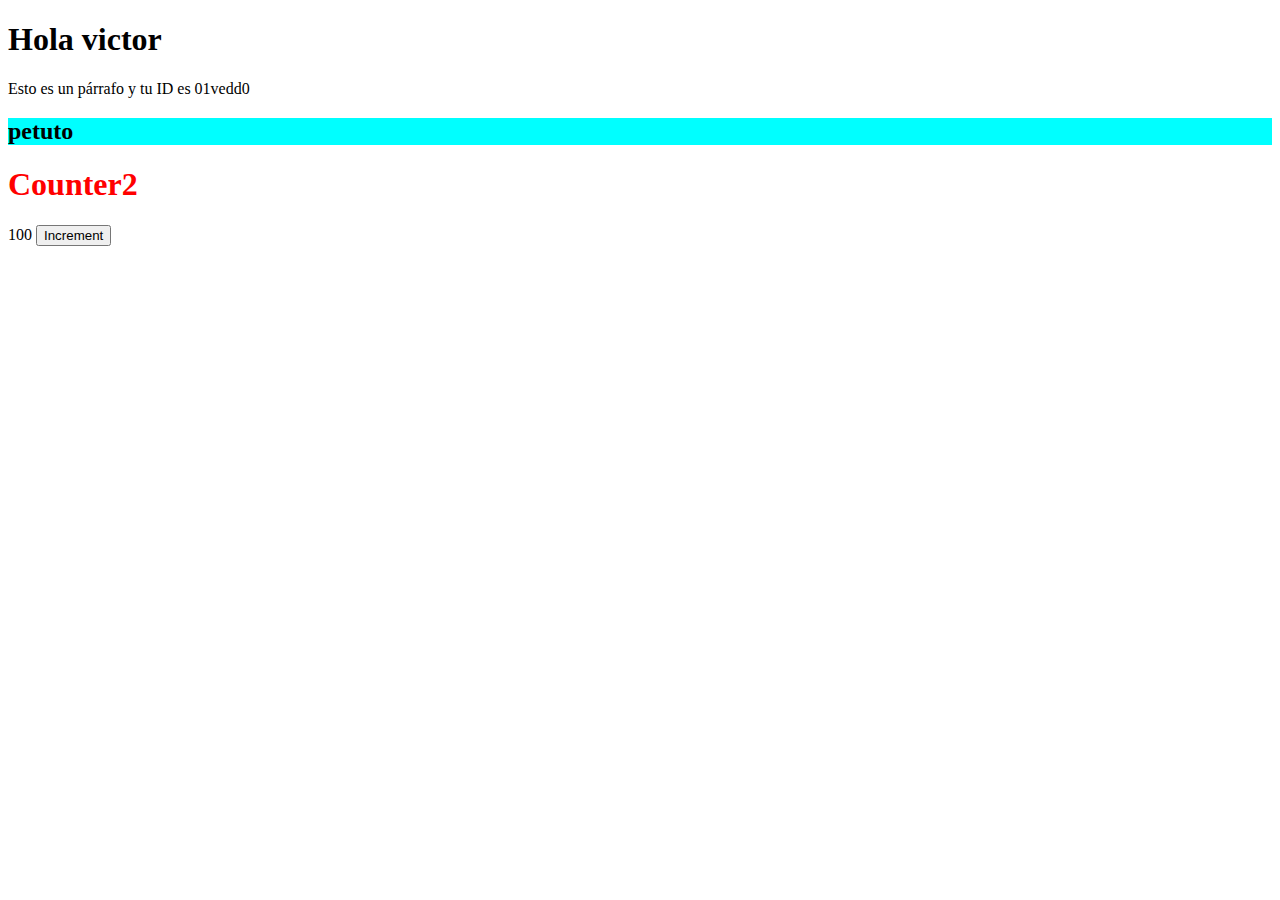
<file: index.html>
<!DOCTYPE html>
<html lang="en">
  <head>
    <meta charset="UTF-8" />
    <meta name="viewport" content="width=device-width, initial-scale=1.0" />
    <title>Vanilla Component</title>
    <!-- <link rel="import" href="./components/sell-button.html" /> NO ES VIABLE -->

    <script src="./components/holaMundo.js"></script>
    <script type="module" src="./components/holaMundo2.js"></script>
    <script type="module" src="./components/holaMundo3.js"></script>
    <script type="module" src="./components/counter2.js"></script>
    <script src="./components/counter.V1.js"></script>

    <style>
      h1 {
        color: red;
      }
      h1:hover {
        color: orange;
      }
      h2 {
        background-color: aqua;
      }
    </style>
  </head>
  <body>
    <!-- <my-counter count="10"></my-counter> -->
    <!-- <my-counter2 count="100"></my-counter2> -->
    <!-- <hola-mundo name="victor" surname="gonzalez" aaa="aaa"></hola-mundo> -->
    <!-- <hola-mundo2 name="victor" surname="gonzalez" aaa="aaa">
      <my-counter2 count="100"></my-counter2>
    </hola-mundo2> -->
    <hola-mundo3 name="victor">
      <div>
        <h2>petuto</h2>
        <my-counter2 count="100"></my-counter2>
      </div>
    </hola-mundo3>
    <script>
      document.addEventListener('eIncrement', (e) => {
        console.log(e.detail);
      });
    </script>
  </body>
</html>
</file>
